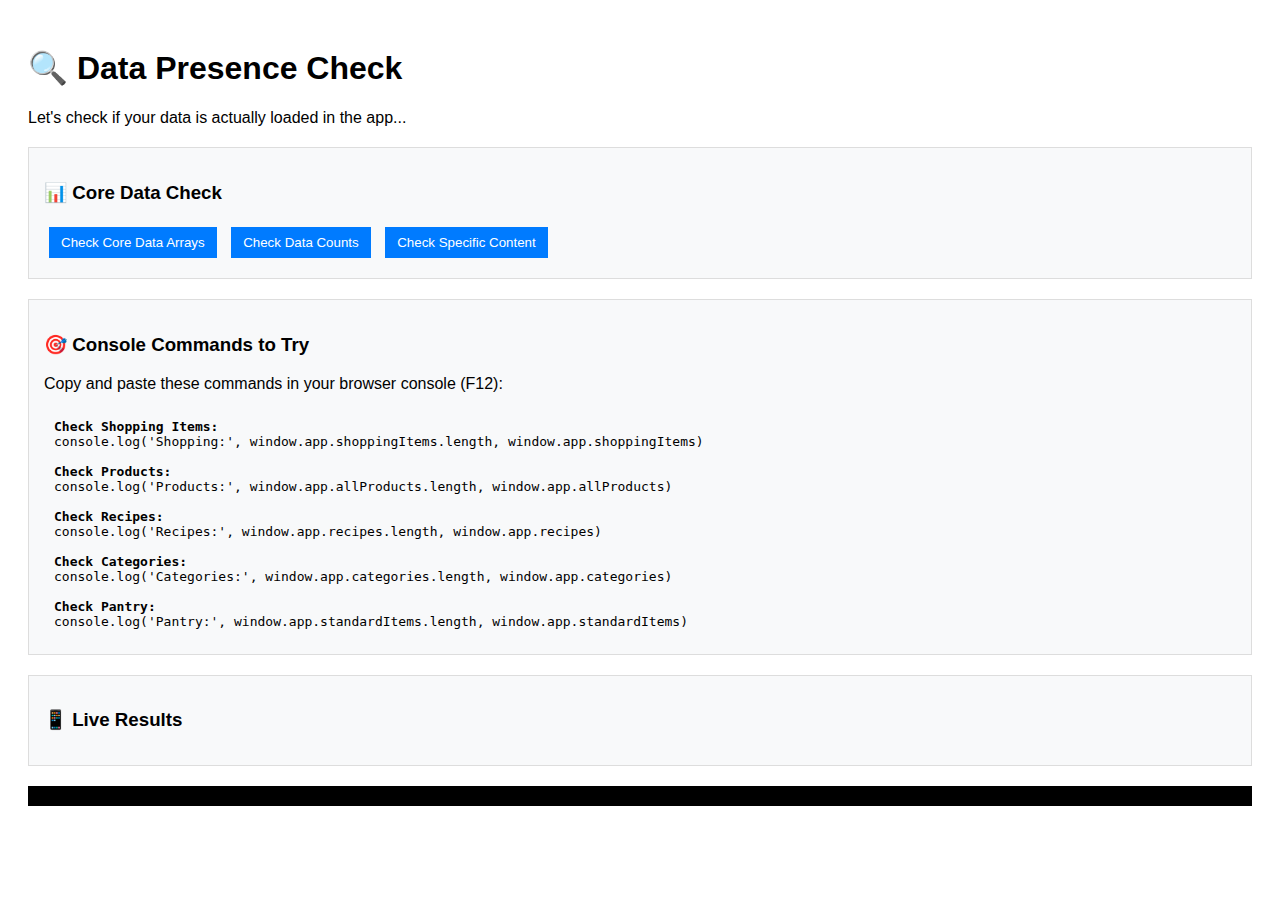
<file: deploy/public/check-data.html>
<!DOCTYPE html>
<html lang="en">
<head>
    <meta charset="UTF-8">
    <meta name="viewport" content="width=device-width, initial-scale=1.0">
    <title>🔍 Data Check Console</title>
    <style>
        body { font-family: Arial, sans-serif; padding: 20px; }
        .command-section { margin: 20px 0; padding: 15px; border: 1px solid #ddd; background: #f8f9fa; }
        .console-output { background: #000; color: #0f0; padding: 10px; font-family: monospace; max-height: 400px; overflow-y: auto; margin: 10px 0; }
        button { margin: 5px; padding: 8px 12px; background: #007bff; color: white; border: none; cursor: pointer; }
        .result { margin: 5px 0; padding: 8px; border-left: 3px solid #007bff; background: #f0f8ff; }
    </style>
</head>
<body>
    <h1>🔍 Data Presence Check</h1>
    <p>Let's check if your data is actually loaded in the app...</p>

    <div class="command-section">
        <h3>📊 Core Data Check</h3>
        <button onclick="checkCoreData()">Check Core Data Arrays</button>
        <button onclick="checkDataCounts()">Check Data Counts</button>
        <button onclick="checkSpecificData()">Check Specific Content</button>
        <div id="core-data-results"></div>
    </div>

    <div class="command-section">
        <h3>🎯 Console Commands to Try</h3>
        <p>Copy and paste these commands in your browser console (F12):</p>
        <div style="background: #f8f9fa; padding: 10px; font-family: monospace;">
            <div><strong>Check Shopping Items:</strong><br><code>console.log('Shopping:', window.app.shoppingItems.length, window.app.shoppingItems)</code></div><br>
            <div><strong>Check Products:</strong><br><code>console.log('Products:', window.app.allProducts.length, window.app.allProducts)</code></div><br>
            <div><strong>Check Recipes:</strong><br><code>console.log('Recipes:', window.app.recipes.length, window.app.recipes)</code></div><br>
            <div><strong>Check Categories:</strong><br><code>console.log('Categories:', window.app.categories.length, window.app.categories)</code></div><br>
            <div><strong>Check Pantry:</strong><br><code>console.log('Pantry:', window.app.standardItems.length, window.app.standardItems)</code></div>
        </div>
    </div>

    <div class="command-section">
        <h3>📱 Live Results</h3>
        <div id="live-results"></div>
    </div>

    <div class="console-output" id="console-output"></div>

    <script>
        // Capture console
        const originalLog = console.log;
        const consoleDiv = document.getElementById('console-output');
        
        console.log = function(...args) {
            originalLog.apply(console, args);
            const div = document.createElement('div');
            div.textContent = `[${new Date().toLocaleTimeString()}] ${args.join(' ')}`;
            consoleDiv.appendChild(div);
            consoleDiv.scrollTop = consoleDiv.scrollHeight;
        };

        function addResult(containerId, message) {
            const container = document.getElementById(containerId);
            const div = document.createElement('div');
            div.className = 'result';
            div.innerHTML = message;
            container.appendChild(div);
        }

        function checkCoreData() {
            console.log('🔍 Checking core data presence...');
            
            if (window.app) {
                addResult('core-data-results', '✅ window.app exists');
                
                const dataChecks = [
                    { name: 'shoppingItems', data: window.app.shoppingItems },
                    { name: 'standardItems (pantry)', data: window.app.standardItems },
                    { name: 'allProducts', data: window.app.allProducts },
                    { name: 'recipes', data: window.app.recipes },
                    { name: 'categories', data: window.app.categories },
                    { name: 'mealPlans', data: window.app.mealPlans }
                ];
                
                dataChecks.forEach(check => {
                    if (check.data) {
                        const count = Array.isArray(check.data) ? check.data.length : Object.keys(check.data).length;
                        const type = Array.isArray(check.data) ? 'array' : 'object';
                        addResult('core-data-results', `✅ ${check.name}: ${count} items (${type})`);
                        console.log(`${check.name}:`, count, 'items');
                    } else {
                        addResult('core-data-results', `❌ ${check.name}: undefined or null`);
                        console.log(`${check.name}: MISSING`);
                    }
                });
            } else {
                addResult('core-data-results', '❌ window.app not found');
            }
        }

        function checkDataCounts() {
            console.log('🔍 Checking detailed data counts...');
            
            if (!window.app) {
                addResult('core-data-results', '❌ No app found');
                return;
            }

            // Shopping items
            if (window.app.shoppingItems && window.app.shoppingItems.length > 0) {
                console.log('🛒 Shopping Items Sample:', window.app.shoppingItems.slice(0, 3));
            }

            // Products
            if (window.app.allProducts && window.app.allProducts.length > 0) {
                console.log('📋 Products Sample:', window.app.allProducts.slice(0, 3));
            }

            // Recipes  
            if (window.app.recipes && window.app.recipes.length > 0) {
                console.log('🍳 Recipes Sample:', window.app.recipes.slice(0, 2));
            }

            // Categories
            if (window.app.categories && window.app.categories.length > 0) {
                console.log('📂 Categories:', window.app.categories);
            }
        }

        function checkSpecificData() {
            console.log('🔍 Checking specific data content...');
            
            if (!window.app) return;

            // Check shopping list state
            const shoppingCount = window.app.shoppingItems ? window.app.shoppingItems.length : 0;
            const pantryCount = window.app.standardItems ? window.app.standardItems.length : 0;
            const productCount = window.app.allProducts ? window.app.allProducts.length : 0;
            const recipeCount = window.app.recipes ? window.app.recipes.length : 0;

            addResult('live-results', `
                <strong>Current Data Summary:</strong><br>
                🛒 Shopping: ${shoppingCount} items<br>
                🏠 Pantry: ${pantryCount} items<br>
                📋 Products: ${productCount} items<br>
                🍳 Recipes: ${recipeCount} items
            `);

            // Check if render methods exist
            const renderMethods = ['renderShoppingList', 'renderStandardItems', 'renderAllProducts', 'renderRecipes'];
            renderMethods.forEach(method => {
                if (typeof window.app[method] === 'function') {
                    addResult('live-results', `✅ ${method} method exists`);
                } else {
                    addResult('live-results', `❌ ${method} method missing`);
                }
            });
        }

        // Auto-run on load
        setTimeout(() => {
            console.log('🚀 Auto-checking data...');
            checkCoreData();
        }, 1000);
    </script>
</body>
</html>
</file>
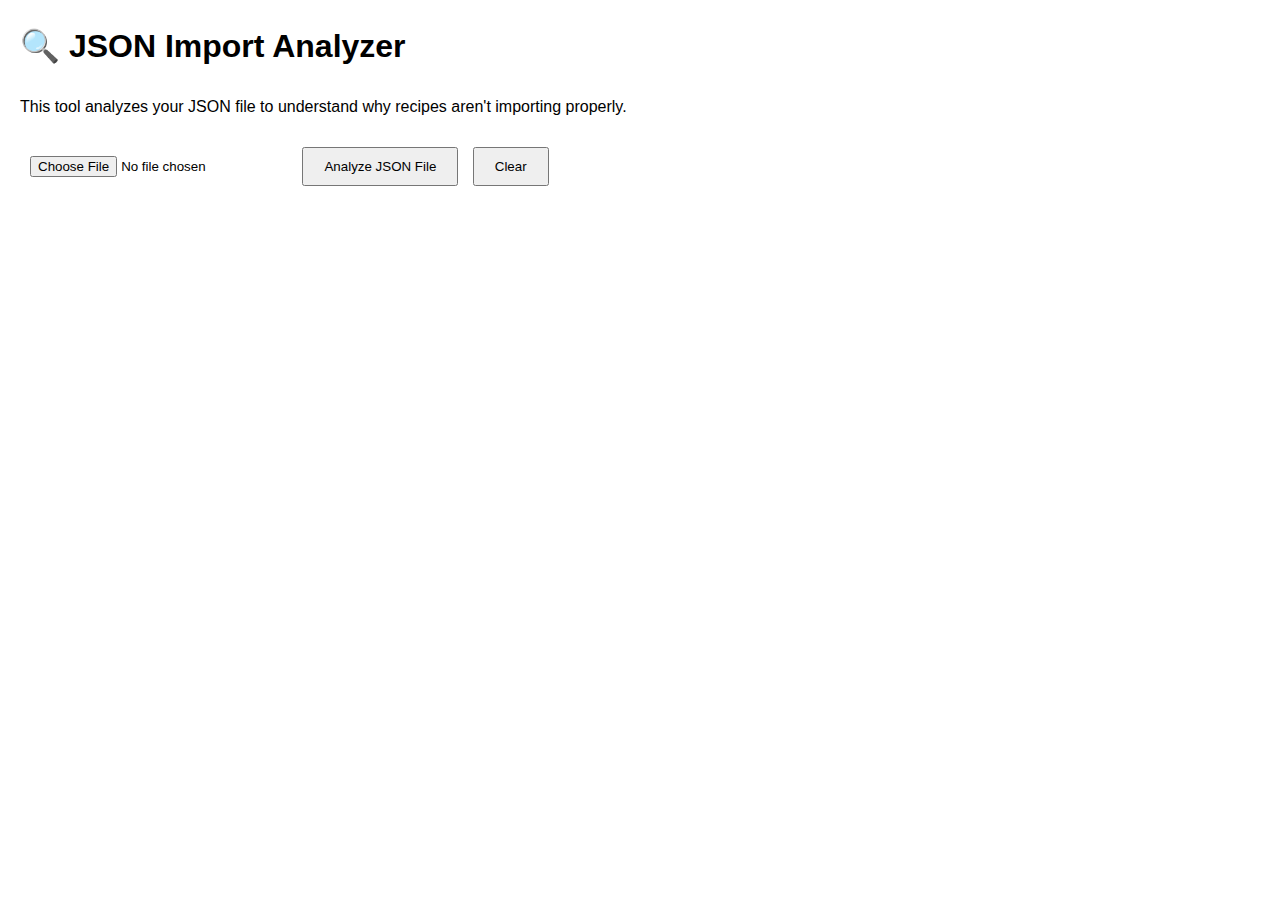
<file: deploy/public/json-analyzer.html>
<!DOCTYPE html>
<html>
<head>
    <title>JSON Import Analyzer</title>
    <style>
        body { font-family: Arial, sans-serif; margin: 20px; line-height: 1.6; }
        .result { padding: 15px; margin: 10px 0; border-radius: 5px; }
        .info { background: #cce7ff; border-left: 5px solid #007bff; }
        .warning { background: #fff3cd; border-left: 5px solid #ffc107; }
        .error { background: #f8d7da; border-left: 5px solid #dc3545; }
        .success { background: #d4edda; border-left: 5px solid #28a745; }
        pre { background: #f8f9fa; padding: 10px; border-radius: 4px; overflow-x: auto; font-size: 12px; }
        input[type="file"] { margin: 10px 0; padding: 10px; }
        button { padding: 10px 20px; margin: 5px; cursor: pointer; }
        .sample { max-height: 300px; overflow-y: auto; }
    </style>
</head>
<body>
    <h1>🔍 JSON Import Analyzer</h1>
    <p>This tool analyzes your JSON file to understand why recipes aren't importing properly.</p>

    <div>
        <input type="file" id="fileInput" accept=".json" />
        <button onclick="analyzeFile()">Analyze JSON File</button>
        <button onclick="clearResults()">Clear</button>
    </div>

    <div id="results"></div>

    <script>
        function addResult(message, type = 'info') {
            const div = document.createElement('div');
            div.className = `result ${type}`;
            div.innerHTML = message;
            document.getElementById('results').appendChild(div);
        }

        function clearResults() {
            document.getElementById('results').innerHTML = '';
        }

        function analyzeFile() {
            clearResults();
            const fileInput = document.getElementById('fileInput');
            const file = fileInput.files[0];
            
            if (!file) {
                addResult('❌ Please select a JSON file first', 'error');
                return;
            }

            addResult(`📁 Analyzing file: ${file.name} (${Math.round(file.size / 1024)} KB)`, 'info');

            const reader = new FileReader();
            reader.onload = function(e) {
                try {
                    const jsonContent = e.target.result;
                    addResult(`📄 File read successfully (${jsonContent.length} characters)`, 'success');
                    
                    // Parse JSON
                    const data = JSON.parse(jsonContent);
                    addResult('✅ JSON parsing successful', 'success');
                    
                    // Analyze structure
                    analyzeJsonStructure(data);
                    
                } catch (error) {
                    addResult(`❌ JSON parsing failed: ${error.message}`, 'error');
                }
            };
            
            reader.onerror = function() {
                addResult('❌ Failed to read file', 'error');
            };
            
            reader.readAsText(file);
        }

        function analyzeJsonStructure(data) {
            addResult('<h3>🔍 JSON Structure Analysis</h3>', 'info');
            
            // Top level properties
            const topLevelProps = Object.keys(data);
            addResult(`📋 Top-level properties: ${topLevelProps.join(', ')}`, 'info');
            
            // Check for recipes
            if (!data.recipes) {
                addResult('❌ No "recipes" property found!', 'error');
                
                // Look for similar properties
                const possibleRecipeProps = topLevelProps.filter(prop => 
                    prop.toLowerCase().includes('recipe') || 
                    prop.toLowerCase().includes('meal') ||
                    Array.isArray(data[prop])
                );
                
                if (possibleRecipeProps.length > 0) {
                    addResult(`💡 Possible recipe properties: ${possibleRecipeProps.join(', ')}`, 'warning');
                }
                return;
            }
            
            if (!Array.isArray(data.recipes)) {
                addResult(`❌ "recipes" property is not an array! It's: ${typeof data.recipes}`, 'error');
                return;
            }
            
            const recipeCount = data.recipes.length;
            addResult(`✅ Found ${recipeCount} recipes in array`, 'success');
            
            if (recipeCount === 0) {
                addResult('⚠️ Recipes array is empty!', 'warning');
                return;
            }
            
            // Analyze first few recipes
            addResult('<h3>🧪 Recipe Sample Analysis</h3>', 'info');
            
            const sampleSize = Math.min(5, recipeCount);
            let validCount = 0;
            let invalidReasons = [];
            
            for (let i = 0; i < sampleSize; i++) {
                const recipe = data.recipes[i];
                addResult(`<h4>Recipe ${i + 1}:</h4>`, 'info');
                
                if (!recipe) {
                    addResult(`❌ Recipe ${i + 1} is null/undefined`, 'error');
                    invalidReasons.push('null/undefined');
                    continue;
                }
                
                // Show recipe structure
                addResult(`<pre>${JSON.stringify(recipe, null, 2)}</pre>`, 'info');
                
                // Validate name
                if (typeof recipe.name !== 'string') {
                    addResult(`❌ Recipe ${i + 1}: name is not a string (${typeof recipe.name})`, 'error');
                    invalidReasons.push('name not string');
                    continue;
                }
                
                if (!recipe.name.trim()) {
                    addResult(`❌ Recipe ${i + 1}: name is empty`, 'error');
                    invalidReasons.push('empty name');
                    continue;
                }
                
                addResult(`✅ Recipe ${i + 1}: "${recipe.name}" is valid`, 'success');
                validCount++;
                
                // Show other properties
                const props = Object.keys(recipe);
                addResult(`📋 Properties: ${props.join(', ')}`, 'info');
            }
            
            // Summary
            addResult('<h3>📊 Analysis Summary</h3>', 'info');
            addResult(`Valid recipes in sample: ${validCount}/${sampleSize}`, validCount === sampleSize ? 'success' : 'warning');
            
            if (invalidReasons.length > 0) {
                addResult(`❌ Common issues: ${[...new Set(invalidReasons)].join(', ')}`, 'error');
            }
            
            // Estimate full validation
            const estimatedValid = Math.round((validCount / sampleSize) * recipeCount);
            addResult(`📈 Estimated valid recipes in full file: ${estimatedValid}/${recipeCount}`, 
                estimatedValid > recipeCount * 0.9 ? 'success' : 'warning');
            
            // Recommendations
            addResult('<h3>💡 Recommendations</h3>', 'info');
            
            if (validCount < sampleSize) {
                addResult('🔧 Consider fixing data issues before importing', 'warning');
                
                if (invalidReasons.includes('name not string')) {
                    addResult('• Check that all recipe names are text strings', 'warning');
                }
                if (invalidReasons.includes('empty name')) {
                    addResult('• Check that all recipes have non-empty names', 'warning');
                }
                if (invalidReasons.includes('null/undefined')) {
                    addResult('• Check for null/undefined entries in recipes array', 'warning');
                }
            } else {
                addResult('✅ Your JSON structure looks good for import!', 'success');
            }
        }
    </script>
</body>
</html>
</file>
